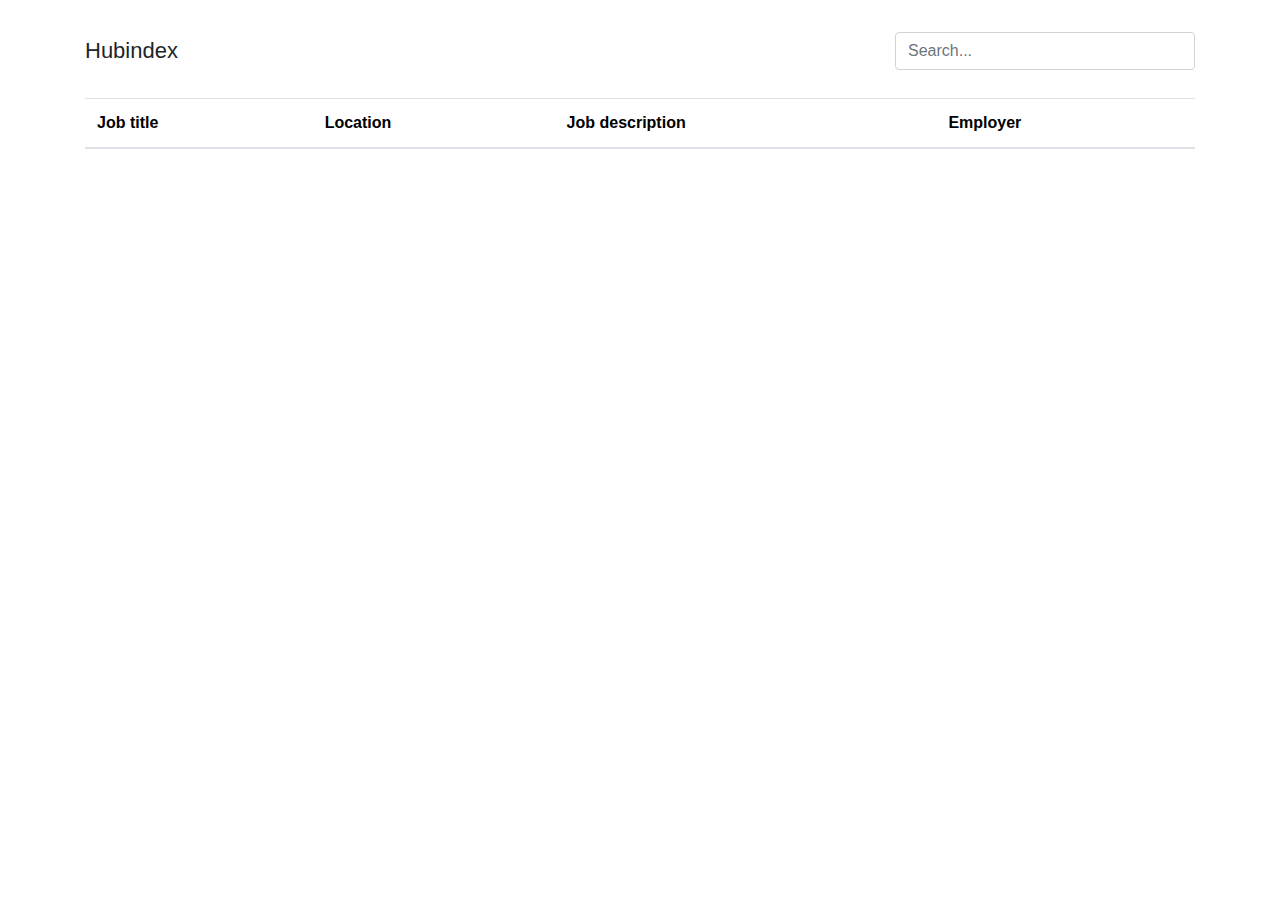
<file: src/main/resources/templates/index.html>
<!DOCTYPE html>
<html lang="en-US">
<head>
    <title>Hubindex</title>
    <link href="https://cdnjs.cloudflare.com/ajax/libs/twitter-bootstrap/4.3.1/css/bootstrap.min.css" rel="stylesheet">
    <style type="text/css">
        h3 span {
            font-size: 22px;
        }
        h3 input.search-input {
            width: 300px;
            margin-left: auto;
            float: right
        }
        .mt32 {
            margin-top: 32px;
        }
    </style>
    <meta name="viewport" content="width=device-width, initial-scale=1">
    <link rel="stylesheet" href="https://cdn.jsdelivr.net/npm/bootstrap@4.6.0/dist/css/bootstrap.min.css"
          integrity="sha384-B0vP5xmATw1+K9KRQjQERJvTumQW0nPEzvF6L/Z6nronJ3oUOFUFpCjEUQouq2+l" crossorigin="anonymous">
    <!-- Bootstrap for JS -->
    <script src="https://code.jquery.com/jquery-3.5.1.slim.min.js"
            integrity="sha384-DfXdz2htPH0lsSSs5nCTpuj/zy4C+OGpamoFVy38MVBnE+IbbVYUew+OrCXaRkfj"
            crossorigin="anonymous"></script>
    <script src="https://cdn.jsdelivr.net/npm/bootstrap@4.6.0/dist/js/bootstrap.bundle.min.js"
            integrity="sha384-Piv4xVNRyMGpqkS2by6br4gNJ7DXjqk09RmUpJ8jgGtD7zP9yug3goQfGII0yAns"
            crossorigin="anonymous"></script>

    <link rel="stylesheet" href="https://cdn.datatables.net/1.10.22/css/jquery.dataTables.min.css">
    <link rel="stylesheet" href="https://stackpath.bootstrapcdn.com/bootstrap/4.3.1/css/bootstrap.min.css"
          integrity="sha384-ggOyR0iXCbMQv3Xipma34MD+dH/1fQ784/j6cY/iJTQUOhcWr7x9JvoRxT2MZw1T" crossorigin="anonymous">

    <!--[if gte mso 9]>
    <xml>
        <mso:CustomDocumentProperties>
            <mso:display_urn_x003a_schemas-microsoft-com_x003a_office_x003a_office_x0023_SharedWithUsers
                    msdt:dt="string">Dat20V1 3semester Members
            </mso:display_urn_x003a_schemas-microsoft-com_x003a_office_x003a_office_x0023_SharedWithUsers>
            <mso:SharedWithUsers msdt:dt="string">42;#Dat20V1 3semester Members</mso:SharedWithUsers>
        </mso:CustomDocumentProperties>
    </xml><![endif]-->
</head>
<body class="mt32">
<div class="container">
    <h3>
        <span>Hubindex</span>
        <input type="search" placeholder="Search..." class="form-control search-input" data-table="customers-list"/>
    </h3>
    <table class="table table-striped mt32 customers-list">
        <thead>
        <tr style="color:black">
            <th scope="col">Job title</th>
            <th scope="col">Location</th>
            <th scope="col">Job description</th>
            <th scope="col">Employer</th>
        </tr>
        </thead>
        <tbody id="tbl1">

        </tbody>
    </table>
</div>
<script>
    (function(document) {
        'use strict';

        const TableFilter = (function (myArray) {
            let search_input;

            function _onInputSearch(e) {
                search_input = e.target;
                const tables = document.getElementsByClassName(search_input.getAttribute('data-table'));
                myArray.forEach.call(tables, function (table) {
                    myArray.forEach.call(table.tBodies, function (tbody) {
                        myArray.forEach.call(tbody.rows, function (row) {
                            const text_content = row.textContent.toLowerCase();
                            const search_val = search_input.value.toLowerCase();
                            row.style.display = text_content.indexOf(search_val) > -1 ? '' : 'none';
                        });
                    });
                });
            }

            return {
                init: function () {
                    const inputs = document.getElementsByClassName('search-input');
                    myArray.forEach.call(inputs, function (input) {
                        input.oninput = _onInputSearch;
                    });
                }
            };
        })(Array.prototype);

        document.addEventListener('readystatechange', function() {
            if (document.readyState === 'complete') {
                TableFilter.init();
            }
        });

    })(document);
</script>
<script>
    let tableRows = "";

    $(function () {
        $.ajax({
            url: "http://3.236.216.244:9090/jobs",
            success: function (result) {
                console.log(result)

                $.each(result, function (key, value) {


                    tableRows += "<tr>";
                    tableRows +=
                        "<td>" + value["jobtitle"] +
                        "</td><td>" + value["location"] +
                        "</td><td>" + value["jobtype"] +
                        "</td><td>" + value["company"] +
                        "</td>";
                });
                tableRows += "</tr>";
                $("#tbl1").html(tableRows)
            }
        })
    })


</script>
<script src="https://code.jquery.com/jquery-3.5.1.slim.min.js"
        integrity="sha384-DfXdz2htPH0lsSSs5nCTpuj/zy4C+OGpamoFVy38MVBnE+IbbVYUew+OrCXaRkfj"
        crossorigin="anonymous"></script>
<script src="https://ajax.googleapis.com/ajax/libs/jquery/3.5.1/jquery.min.js"></script>
</body>
</html>
</file>
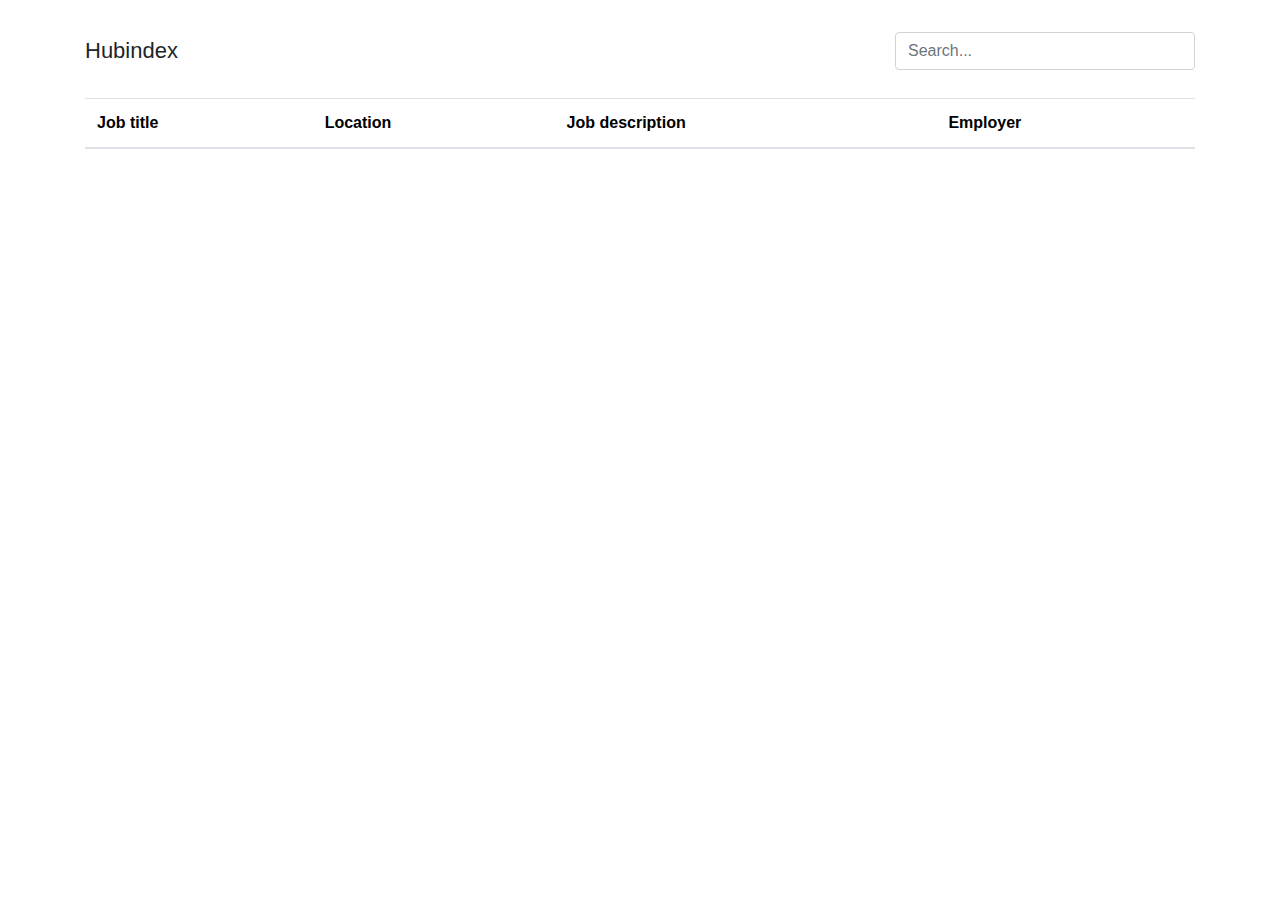
<file: src/main/resources/templates/index2.html>
<!DOCTYPE html>
<html lang="en-US">
<head>
    <title>JavaScript Table Filter Search</title>
    <link href="https://cdnjs.cloudflare.com/ajax/libs/twitter-bootstrap/4.3.1/css/bootstrap.min.css" rel="stylesheet">
    <style type="text/css">
        h3 span {
            font-size: 22px;
        }
        h3 input.search-input {
            width: 300px;
            margin-left: auto;
            float: right
        }
        .mt32 {
            margin-top: 32px;
        }
    </style>
    <meta name="viewport" content="width=device-width, initial-scale=1">
    <link rel="stylesheet" href="https://cdn.jsdelivr.net/npm/bootstrap@4.6.0/dist/css/bootstrap.min.css"
          integrity="sha384-B0vP5xmATw1+K9KRQjQERJvTumQW0nPEzvF6L/Z6nronJ3oUOFUFpCjEUQouq2+l" crossorigin="anonymous">
    <!-- Bootstrap for JS -->
    <script src="https://code.jquery.com/jquery-3.5.1.slim.min.js"
            integrity="sha384-DfXdz2htPH0lsSSs5nCTpuj/zy4C+OGpamoFVy38MVBnE+IbbVYUew+OrCXaRkfj"
            crossorigin="anonymous"></script>
    <script src="https://cdn.jsdelivr.net/npm/bootstrap@4.6.0/dist/js/bootstrap.bundle.min.js"
            integrity="sha384-Piv4xVNRyMGpqkS2by6br4gNJ7DXjqk09RmUpJ8jgGtD7zP9yug3goQfGII0yAns"
            crossorigin="anonymous"></script>

    <link rel="stylesheet" href="https://cdn.datatables.net/1.10.22/css/jquery.dataTables.min.css">
    <link rel="stylesheet" href="https://stackpath.bootstrapcdn.com/bootstrap/4.3.1/css/bootstrap.min.css"
          integrity="sha384-ggOyR0iXCbMQv3Xipma34MD+dH/1fQ784/j6cY/iJTQUOhcWr7x9JvoRxT2MZw1T" crossorigin="anonymous">

    <!--[if gte mso 9]>
    <xml>
        <mso:CustomDocumentProperties>
            <mso:display_urn_x003a_schemas-microsoft-com_x003a_office_x003a_office_x0023_SharedWithUsers
                    msdt:dt="string">Dat20V1 3semester Members
            </mso:display_urn_x003a_schemas-microsoft-com_x003a_office_x003a_office_x0023_SharedWithUsers>
            <mso:SharedWithUsers msdt:dt="string">42;#Dat20V1 3semester Members</mso:SharedWithUsers>
        </mso:CustomDocumentProperties>
    </xml><![endif]-->
</head>
<body class="mt32">
<script src="https://code.jquery.com/jquery-3.5.1.slim.min.js"
        integrity="sha384-DfXdz2htPH0lsSSs5nCTpuj/zy4C+OGpamoFVy38MVBnE+IbbVYUew+OrCXaRkfj"
        crossorigin="anonymous"></script>
<script src="https://ajax.googleapis.com/ajax/libs/jquery/3.5.1/jquery.min.js"></script>
<script src="https://code.jquery.com/jquery-3.5.1.js"></script>
<script src="https://cdn.datatables.net/1.10.24/js/jquery.dataTables.min.js"></script>
<script src="https://cdn.datatables.net/1.10.24/js/dataTables.bootstrap4.min.js"></script>
<script src="https://cdn.datatables.net/1.10.24/js/dataTables.bootstrap5.min.js"></script>
<link rel="stylesheet" href="https://cdn.datatables.net/1.10.24/css/jquery.dataTables.min.css">
<div class="container">
    <h3>
        <span>Hubindex</span>
        <input type="search" placeholder="Search..." class="form-control search-input" data-table="customers-list"/>
    </h3>
    <table class="table table-striped mt32 customers-list" id="table">
        <thead>
        <tr style="color:black">
            <th scope="col">Job title</th>
            <th scope="col">Location</th>
            <th scope="col">Job description</th>
            <th scope="col">Employer</th>
        </tr>
        </thead>
        <tbody id="tbl1">

        </tbody>
    </table>
</div>
<script>
    (function(document) {
        'use strict';

        const TableFilter = (function (myArray) {
            let search_input;

            function _onInputSearch(e) {
                search_input = e.target;
                const tables = document.getElementsByClassName(search_input.getAttribute('data-table'));
                myArray.forEach.call(tables, function (table) {
                    myArray.forEach.call(table.tBodies, function (tbody) {
                        myArray.forEach.call(tbody.rows, function (row) {
                            const text_content = row.textContent.toLowerCase();
                            const search_val = search_input.value.toLowerCase();
                            row.style.display = text_content.indexOf(search_val) > -1 ? '' : 'none';
                        });
                    });
                });
            }

            return {
                init: function () {
                    const inputs = document.getElementsByClassName('search-input');
                    myArray.forEach.call(inputs, function (input) {
                        input.oninput = _onInputSearch;
                    });
                }
            };
        })(Array.prototype);

        document.addEventListener('readystatechange', function() {
            if (document.readyState === 'complete') {
                TableFilter.init();
            }
        });

    })(document);
</script>
<script>
    let tableRows = "";

    $(function () {
        $.ajax({
            url: "http://3.236.216.244:9090/jobs",
            success: function (result) {
                console.log(result)

                $.each(result, function (key, value) {


                    tableRows += "<tr>";
                    tableRows +=
                        "<td>" + value["jobtitle"] +
                        "</td><td>" + value["location"] +
                        "</td><td>" + value["jobtype"] +
                        "</td><td>" + value["company"] +
                        "</td>";
                });
                tableRows += "</tr>";
                // $("#tbl1").html(tableRows)
            }
        })
    })


</script>
<!--<script>-->
<!--    $(document).ready(function () {-->
<!--        $('#table').DataTable({-->
<!--            "pagingType" : "full_numbers",-->
<!--            "searching" : false,-->
<!--            "ordering": false,-->
<!--            // "info" : false,-->
<!--            "lengthChange" : false,-->
<!--            "pageLength": 3,-->
<!--            "ajax" : "http://3.236.216.244:9090/jobs",-->
<!--            "columns":[-->
<!--                    { "data" : "jobtitle"}-->
<!--                ]-->

<!--        })-->
<!--    });-->
<!--</script>-->

</body>
</html>
</file>
